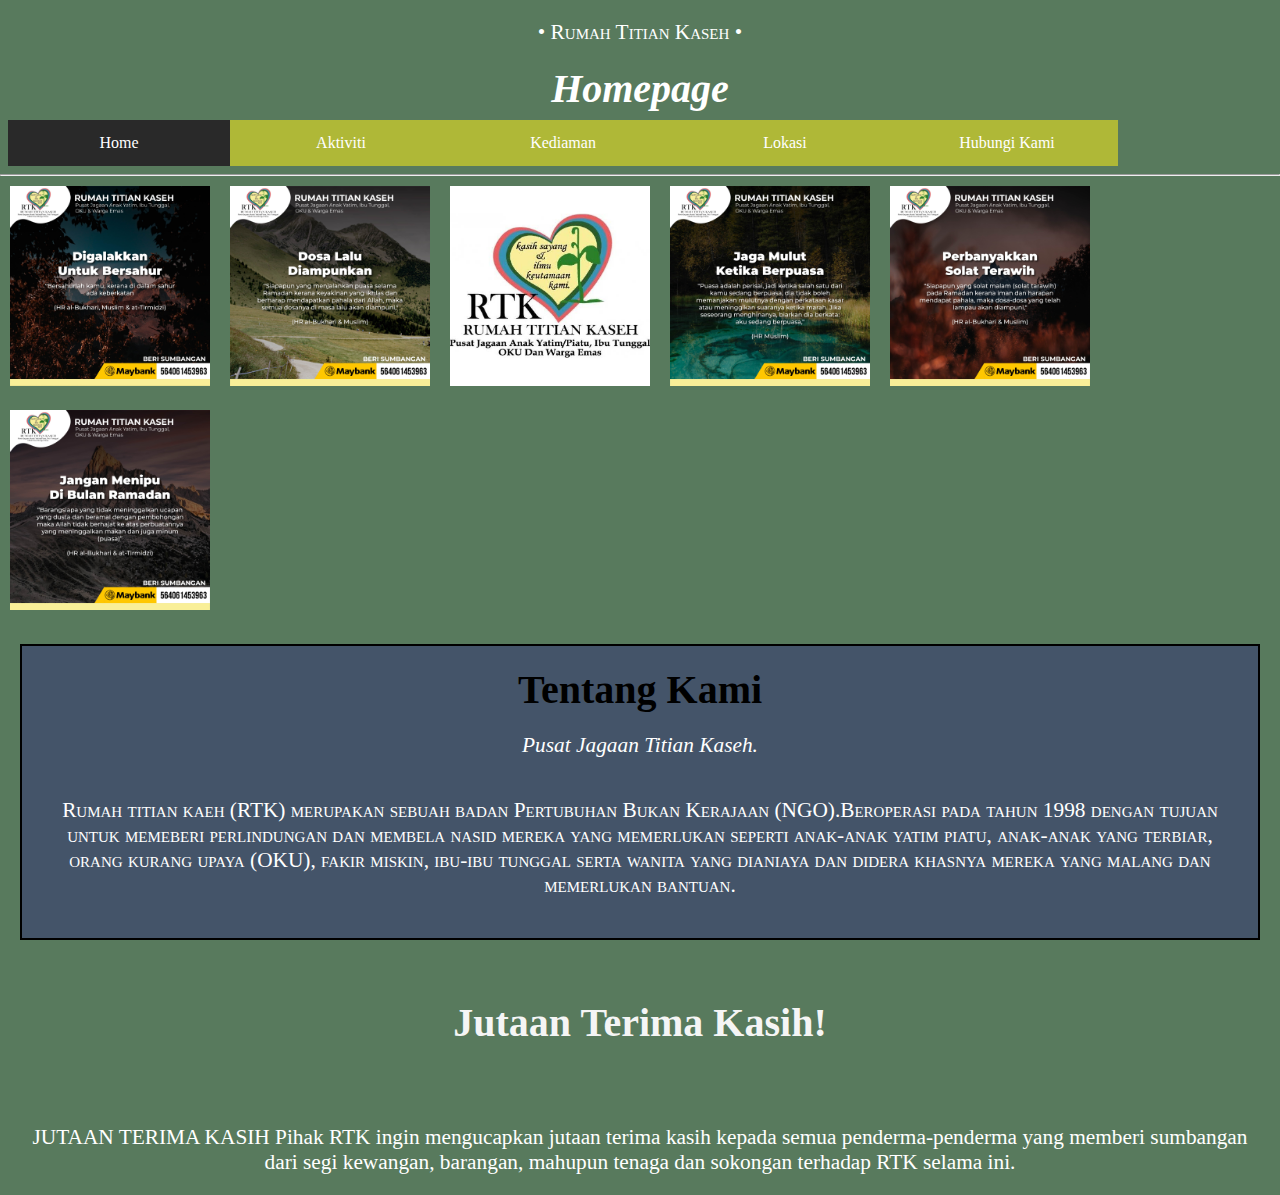
<file: index.html>
<!DOCTYPE html>
<html>
    <head>
      <title>Homepage</title>
      <meta charset="utf-8" />
      <meta name="viewport" content="width=device-width, initial-scale=1" />
      <link rel="stylesheet" href="style.css">
      <style type="text/css">
        *{
          margin: 0;
          padding: 0;
        }
        body{
          width: 100%;
          min-height: 100vh;
        }
        img{
          width: 200px;
          margin: 10px;
        }
        body{background-color: #587a5d;}
        p{color: #ffffff;}
        h1{color: #FFFFFF; }
        ul {
  list-style-type: none;
  margin: 8px;
  padding: 0;
  overflow: hidden;
   }

li {
  float:left;
}
nav a {
  width: 194px;
  display: block;
  text-decoration: none;
  text-align: center;
}
li a {
  display: block;
  padding: 15px;
  color: #FFFFFF;
  text-align: center;
  text-decoration: wavy;
  padding: 14px;
  background-color: #afb837;
}
.active {
  background-color: #292929;
}
    </style>
    </head>

<body>
  <p style="font-variant: small-caps">• Rumah Titian Kaseh •</p>
  <div style="text-align:center">
<h1 style ="text-align: center;">Homepage</h1>

<nav>
<ul>
<li><a class="active" href="index.html.html" rel="noopener">Home</a></li>
<li><a href="Aktiviti.html" rel="noopener">Aktiviti</a></li>
<li><a href="Kediaman.html" rel="noopener">Kediaman</a></li>
<li><a href="Lokasi.html" rel="noopener">Lokasi</a></li>
<li><a href="contact.html" rel="noopener">Hubungi Kami</a></li>
</div>
</ul>
</nav>
</body>
<hr>


<body>
  
<img src="rk6.jpg"><img src="rk2.jpg"><img src="rtk2.jpg"><img src="rk3.jpg"><img src="rk4.jpg"><img src="rk5.jpg">
  <div style="text-align: center;">
  </div>
</style>  
</body>

<style>
  table, th, td {
  border:1px solid black;}
  .index {
    background-color: #445469;
    color: white;
    border: 2px solid black;
    margin: 20px;
    padding: 20px;
  }
  </style>

<div class="index">
<h2 style="color: black">Tentang Kami</h2>
<p style="font-style: italic">
   Pusat Jagaan Titian Kaseh.
</p>
<p {
  style="font-variant: small-caps"
  style="text-align: justify">
Rumah titian kaeh (RTK) merupakan sebuah badan Pertubuhan Bukan Kerajaan (NGO).Beroperasi pada tahun 1998 dengan tujuan untuk memeberi perlindungan dan 
membela nasid mereka yang memerlukan seperti anak-anak yatim piatu, anak-anak yang terbiar, orang kurang upaya (OKU), fakir miskin, ibu-ibu tunggal serta wanita yang 
dianiaya dan didera khasnya mereka yang malang dan memerlukan bantuan.
</p>

</div>
<h3>Jutaan Terima Kasih!</h3>
<p style="text-align: center">JUTAAN TERIMA KASIH

Pihak RTK ingin mengucapkan jutaan terima kasih kepada semua penderma-penderma yang memberi sumbangan dari segi kewangan, barangan,
 mahupun tenaga dan sokongan terhadap RTK selama ini.</p>

<div style="text-align: center">


</html>
</file>
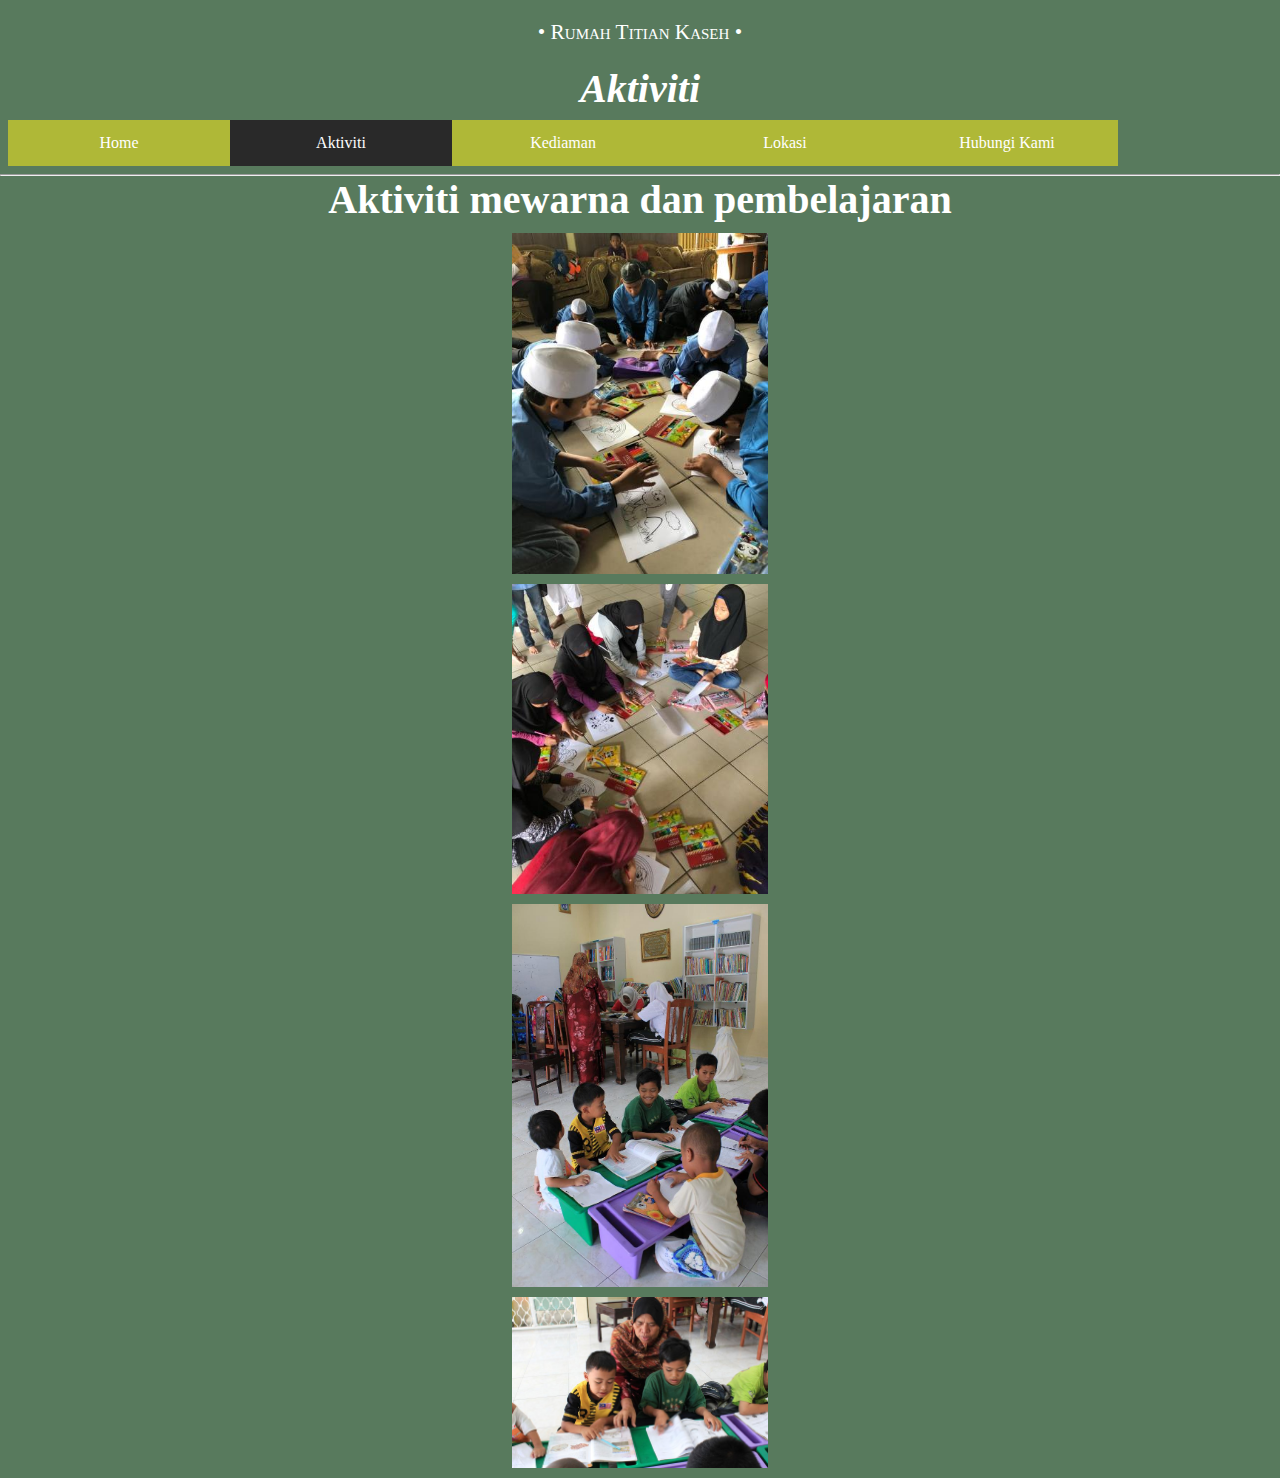
<file: aktiviti.html>
<!DOCTYPE html>
<html>
    <head>
      <title>Aktiviti</title>
      <meta charset="utf-8" />
      <meta name="viewport" content="width=device-width, initial-scale=1" />
      <link rel="stylesheet" href="style.css">
      <style type="text/css">
        *{
          margin: 0;
          padding: 0;
        }
        body{
          width: 100%;
          min-height: 100vh;
        }
        img{
          width: 200px;
          margin: 10px;
        }
        body{background-color: #587a5d;}
        p{color: #ffffff;}
        h1{color: #FFFFFF; }
        ul {
  list-style-type: none;
  margin: 8px;
  padding: 0;
  overflow: hidden;
   }

li {
  float:left;
}
nav a {
  width: 194px;
  display: block;
  text-decoration: none;
  text-align: center;
}
li a {
  display: block;
  padding: 15px;
  color: #FFFFFF;
  text-align: center;
  text-decoration: wavy;
  padding: 14px;
  background-color: #afb837;
}
.active {
  background-color: #292929;
}
    </style>
    </head>

<body>
  <p style="font-variant: small-caps">• Rumah Titian Kaseh •</p>
  <div style="text-align:center">
<h1 style ="text-align: center;">Aktiviti</h1>

<nav>
<ul>
<li><a href="index.html" rel="noopener">Home</a></li>
<li><a class="active" href="aktiviti.html" rel="noopener">Aktiviti</a></li>
<li><a href="kediaman.html" rel="noopener">Kediaman</a></li>
<li><a href="lokasi.html" rel="noopener">Lokasi</a></li>
<li><a href="contact.html" rel="noopener">Hubungi Kami</a></li>
</div>
</ul>
</nav>
</body>
<hr>


<body>


<h2><center>Aktiviti mewarna dan pembelajaran</center></h2>
<img src="belajar4.jpg" class="center"><img src="belajar2.jpg" class="center"><img src="belajar3.jpg" class="center"><img src="belajar5.jpg" class="center">
  <div style="text-align: center;">
  </div>
</style>  
</body>
</center>
</file>
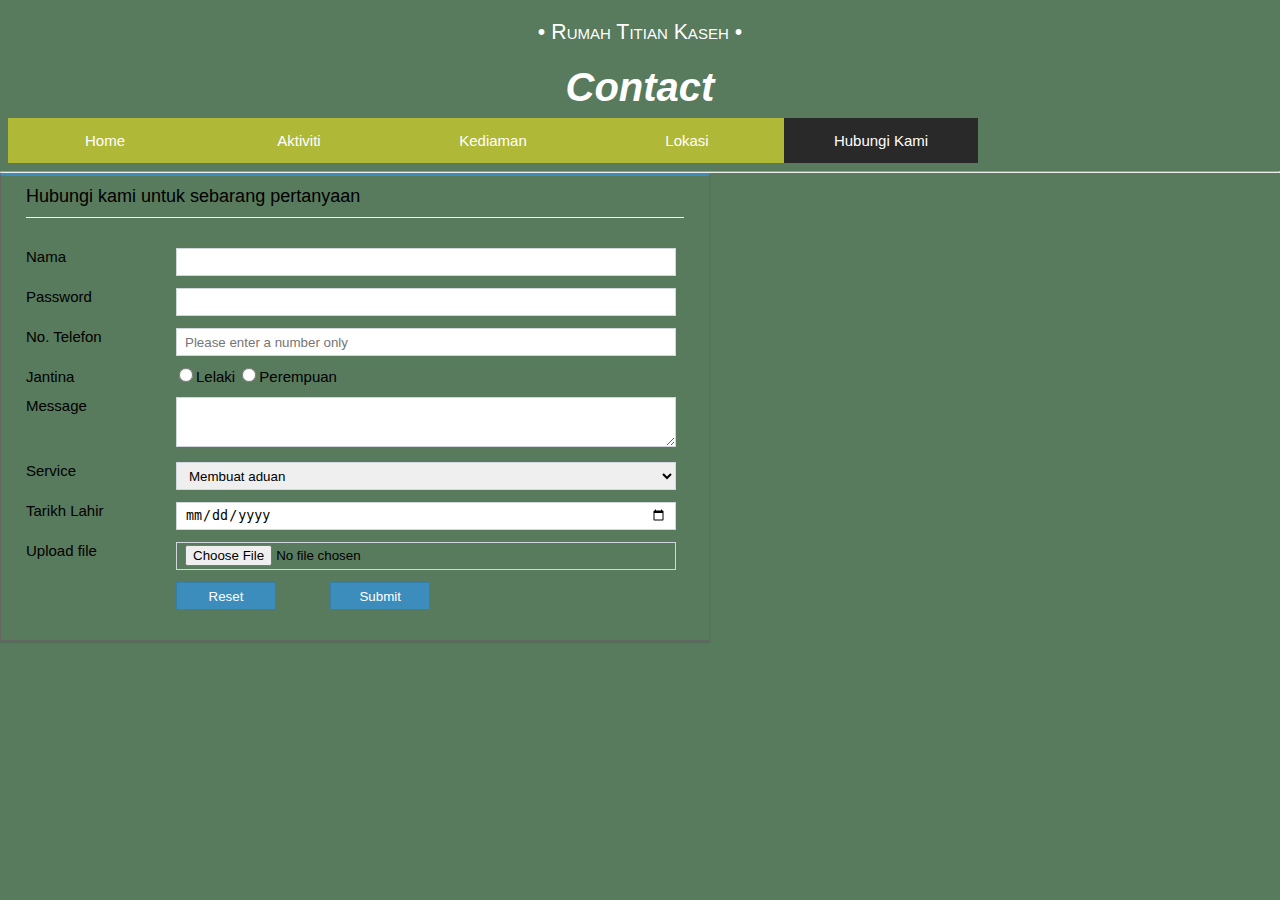
<file: contact.html>
<!DOCTYPE html>
<html>
    <head>
      <title>Hubungi Kami</title>
      <meta charset="utf-8" />
      <meta name="viewport" content="width=device-width, initial-scale=1" />
      <link rel="stylesheet" href="style.css">
      <style type="text/css">
        *{
          margin: 0;
          padding: 0;
        }
        body{
          width: 100%;
          min-height: 100vh;
        }
        img{
          width: 200px;
          margin: 10px;
        }
        body{background-color: #587a5d;}
        p{color: #ffffff;}
        h1{color: #FFFFFF; }
        ul {
  list-style-type: none;
  margin: 8px;
  padding: 0;
  overflow: hidden;
   }

li {
  float:left;
}
nav a {
  width: 194px;
  display: block;
  text-decoration: none;
  text-align: center;
}
li a {
  display: block;
  padding: 15px;
  color: #FFFFFF;
  text-align: center;
  text-decoration: wavy;
  padding: 14px;
  background-color: #afb837;
}
.active {
  background-color: #292929;
}
    </style>
    </head>

<body>
  <p style="font-variant: small-caps">• Rumah Titian Kaseh •</p>
  <div style="text-align:center">
<h1 style ="text-align: center;">Contact</h1>

<nav>
<ul>
<li><a href="index.html" rel="noopener">Home</a></li>
<li><a href="Aktiviti.html" rel="noopener">Aktiviti</a></li>
<li><a href="Kediaman.html" rel="noopener">Kediaman</a></li>
<li><a href="Lokasi.html" rel="noopener">Lokasi</a></li>
<li><a class="active" href="contact.html" rel="noopener">Hubungi Kami</a></li>
</div>
</ul>
</nav>
</body>
<hr>


<body>
     <style>
        *,
        *:before,
        *:after {
            -moz-box-sizing: border-box;
            -webkit-box-sizing: border-box;
            box-sizing: border-box;
        }

        .form-header {
            font-size: 18px;
            border-bottom: 1px solid #f4f4f4;
            padding: 10px 0;
        }

        body {
            font-family: arial, verdana;
            font-size: 15px;
        }

        .wrapper {
            padding: 0 25px;
            width: 710px;
            border: 1px solid #666;
            box-shadow: 0 2px 2px rgba(0, 0, 0, 0.1);
            border-top: 3px solid #3c8dbc;
        }

		form {
		margin: 30px 0;
		}

        .form-label {
            float: left;
            width: 150px;
        }

        .form-row {
            margin: 12px 0;
        }

        .form-field {}

        input,
        textarea,
        select {
            width: 500px;
            height: 28px;
            border: 1px solid #d2d6de;
            padding: 2px 8px;
        }

        textarea {
            height: 50px;
        }

        input[type=radio],
        input[type=checkbox] {
            width: 20px;
            color: red;
            height: 14px;
        }

        input[type=submit],
        input[type=reset] {
            width: 100px;
            margin-right: 50px;
			background-color: #3c8dbc;
			border-color: #367fa9;
			color: #ffffff;
			cursor: pointer;
        }
		input[type=submit]:hover,
        input[type=reset]:hover {
		    background-color: #367fa9;
        }


        .form-field:after {
            content: '';
            display: block;
            clear: both;
        }
    </style>
</head>

<body>
    <div class="wrapper">
        <div class="form-header">Hubungi kami untuk sebarang pertanyaan</div>
        <form action="" method="">

            <div class="form-row">
                <div class="form-label">Nama</div>
                <div class="form-field">
                    <input type="text" name="name" />
                </div>
            </div>
            <div class="form-row">
                <div class="form-label">Password</div>
                <div class="form-field">
                    <input type="password" name="password">
                </div>
            </div>
            <div class="form-row">
                <div class="form-label">No. Telefon</div>
                <div class="form-field">
                    <input type="number" name="phone" placeholder="Please enter a number only" /> </div>
            </div>
            <div class="form-row">
                <div class="form-label">Jantina</div>
                <div class="form-field">
                    <input type="radio" name="gender" value="male">Lelaki
                    <input type="radio" name="gender" value="female">Perempuan</div>
            
            </div>
            <div class="form-row">
                <div class="form-label">Message</div>
                <div class="form-field">
                    <textarea name="message" rows="5" cols="50"></textarea>
                </div>
            </div>
            <div class="form-row">
                <div class="form-label">Service</div>
                <div class="form-field">
                    <select name="Perkhidmatan">
                        <option value="one">Membuat aduan</option>
                        <option value="two">Pertanyaan</option>
                        <option value="three">Ingin Salurkan Bantuan</option>
                        <option value="four">Pendaftaran</option>
                    </select>
                </div>
            </div>
            <div class="form-row">
                <div class="form-label">Tarikh Lahir</div>
                <div class="form-field">
                    <input type="date" name="date" />
                </div>
            </div>

            <div class="form-row">
                <div class="form-label">Upload file</div>
                <div class="form-field">
                    <input type="file" name="file"> </div>
            </div>
            <div class="form-row">
                <div class="form-label"> &nbsp; </div>
                <div class="form-field">
                    <input type="reset" name="reset" />
                    <input type="submit" name="message" value="Submit" />
                </div>
            </div>
        </form>
    </div>

</body>

</html>
</file>
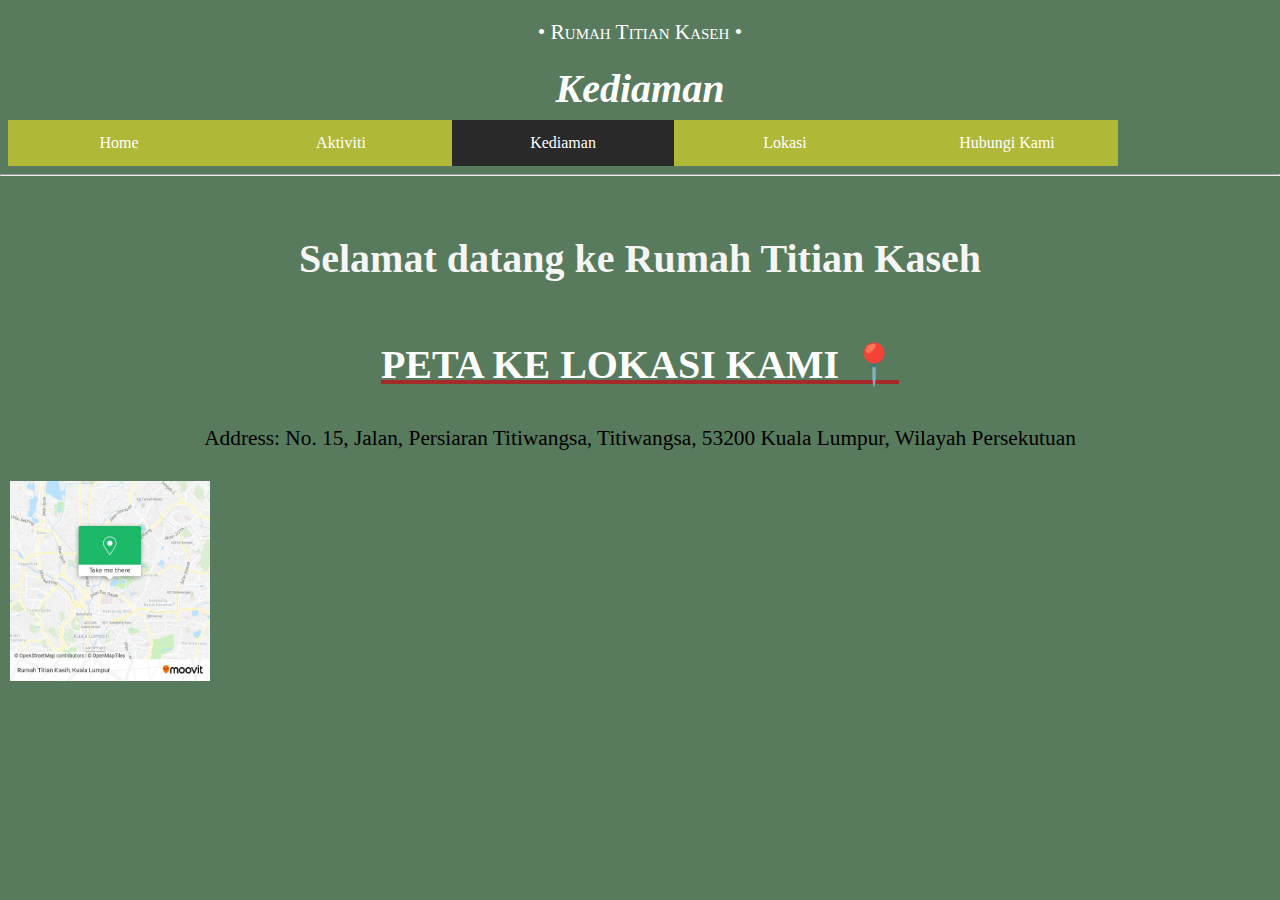
<file: kediaman.html>
<!DOCTYPE html>
<html>
    <head>
      <title>Kediaman</title>
      <meta charset="utf-8" />
      <meta name="viewport" content="width=device-width, initial-scale=1" />
      <link rel="stylesheet" href="style.css">
      <style type="text/css">
        *{
          margin: 0;
          padding: 0;
        }
        body{
          width: 100%;
          min-height: 100vh;
        }
        img{
          width: 200px;
          margin: 10px;
        }
        body{background-color: #587a5d;}
        p{color: #ffffff;}
        h1{color: #FFFFFF; }
        ul {
  list-style-type: none;
  margin: 8px;
  padding: 0;
  overflow: hidden;
   }

li {
  float:left;
}
nav a {
  width: 194px;
  display: block;
  text-decoration: none;
  text-align: center;
}
li a {
  display: block;
  padding: 15px;
  color: #FFFFFF;
  text-align: center;
  text-decoration: wavy;
  padding: 14px;
  background-color: #afb837;
}
.active {
  background-color: #292929;
}
    </style>
    </head>

<body>
  <p style="font-variant: small-caps">• Rumah Titian Kaseh •</p>
  <div style="text-align:center">
<h1 style ="text-align: center;">Kediaman</h1>

<nav>
<ul>
<li><a href="index.html" rel="noopener">Home</a></li>
<li><a href="aktiviti.html" rel="noopener">Aktiviti</a></li>
<li><a class="active" href="kediaman.html" rel="noopener">Kediaman</a></li>
<li><a href="lokasi.html" rel="noopener">Lokasi</a></li>
<li><a href="contact.html" rel="noopener">Hubungi Kami</a></li>
</div>
</ul>
</nav>
</body>
<hr>


<body>
<h3>Selamat datang ke Rumah Titian Kaseh</h3>


<div style="text-align: center; text-decoration: underline; color: brown; font-family: 'Times New Roman', Times, serif;">
    <h2><b> PETA KE LOKASI KAMI 📍</h2></b>
    <br>
    </div>
    <p style="color: black;">Address: No. 15, Jalan, Persiaran Titiwangsa, Titiwangsa, 53200 Kuala Lumpur, Wilayah Persekutuan</p>

  
  <img src="map1.jpg">
<div style="text-align: center;">
    </div>

    
</body>
   
</html>
</file>
<file: style.css>
p
    {
        color: #fff6f6;
        font-style: arial ;
        font-size: 16pt;
        padding: 20px;
        text-align: center;
    }

.center {
  display: block;
  margin-left: auto;
  margin-right: auto;
  width: 20%;
}

h1
    {
    font-size: 30pt;
    text-align: left;
    color: #FFFFFF;
    font-style: italic;
    }
h2
    {
        font-size: 30pt;
        margin: 0;
        text-align: center;
        color: #ffffff;
        font-family: Cambria, Cochin, Georgia, Times, 'Times New Roman', serif;
    }
h3
    {
        font-size: 30pt;
        color: #f5f5f5;
        font-family: Cambria, Cochin, Georgia, Times, 'Times New Roman', serif;
        text-align: center;
        margin: 59px;
</file>
